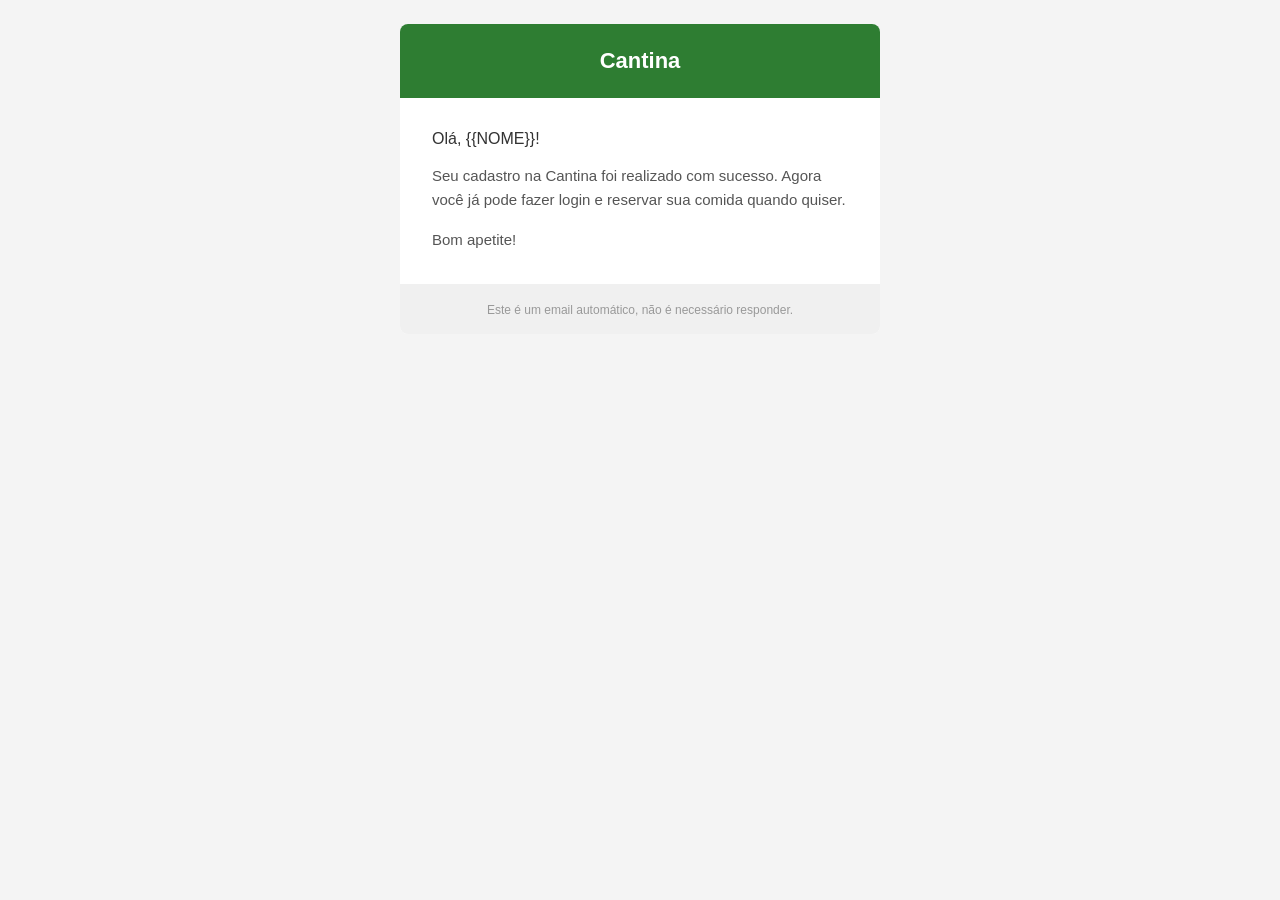
<file: src/main/resources/email/boas-vindas.html>
<!DOCTYPE html>
<html lang="pt-br">
<head>
    <meta charset="UTF-8">
</head>
<body style="margin:0;padding:0;background-color:#f4f4f4;font-family:Arial,Helvetica,sans-serif;">
<table role="presentation" width="100%" cellpadding="0" cellspacing="0" style="background-color:#f4f4f4;padding:24px 0;">
    <tr>
        <td align="center">
            <table role="presentation" width="480" cellpadding="0" cellspacing="0" style="background-color:#ffffff;border-radius:8px;overflow:hidden;">
                <tr>
                    <td style="background-color:#2e7d32;padding:24px;text-align:center;">
                        <span style="color:#ffffff;font-size:22px;font-weight:bold;">Cantina</span>
                    </td>
                </tr>
                <tr>
                    <td style="padding:32px;">
                        <p style="font-size:16px;color:#333333;margin:0 0 16px 0;">Olá, {{NOME}}!</p>
                        <p style="font-size:15px;color:#555555;line-height:1.6;margin:0 0 16px 0;">
                            Seu cadastro na Cantina foi realizado com sucesso. Agora você já pode fazer login
                            e reservar sua comida quando quiser.
                        </p>
                        <p style="font-size:15px;color:#555555;line-height:1.6;margin:0;">
                            Bom apetite!
                        </p>
                    </td>
                </tr>
                <tr>
                    <td style="background-color:#f0f0f0;padding:16px 32px;text-align:center;">
                        <span style="font-size:12px;color:#999999;">Este é um email automático, não é necessário responder.</span>
                    </td>
                </tr>
            </table>
        </td>
    </tr>
</table>
</body>
</html>
</file>
